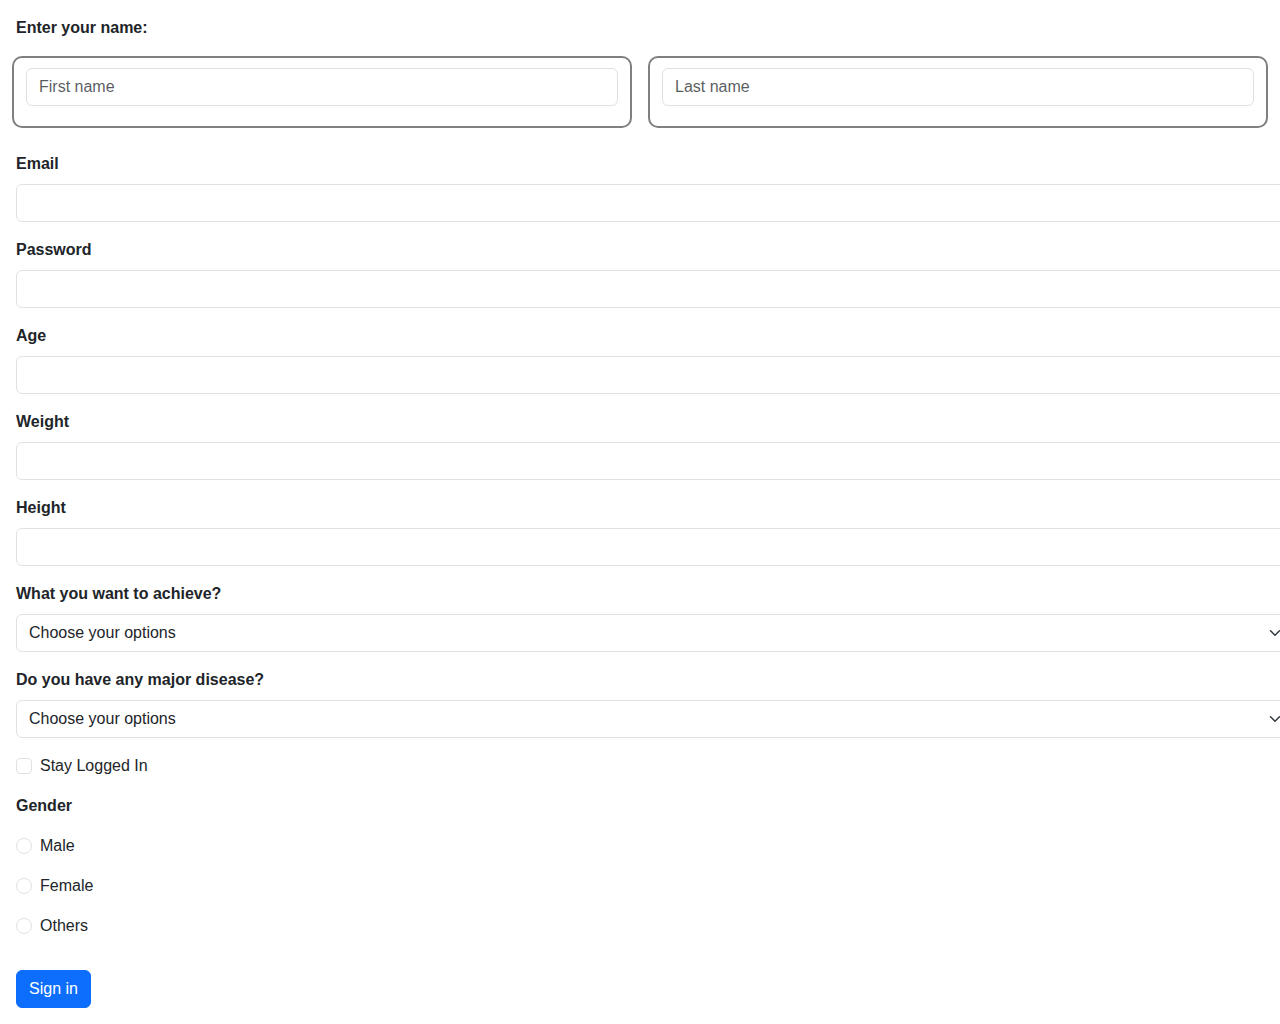
<file: questions.html>
<!DOCTYPE html>
<html lang="en">

<head>
    <meta charset="UTF-8">
    <meta name="viewport" content="width=device-width, initial-scale=1.0">
    <title>Swayog | Questions</title>
    <link rel="stylesheet" href="/assets/stylesheet/style.css">
    <link rel="stylesheet" href="/assets/lib/bootstrap-5.3.3/css/bootstrap.min.css">
</head>

<body>
    <!-- NavBar starts -->
    <!-- will be provided by mahes -->
    <!-- NavBar ends -->

    <!-- Question starts -->
    <form action="#" method="post">
        <!-- Name -->
        <p class="m-3 fw-bold">Enter your name:</p>
        <div class="row w-60 m-1 mt-2">
            <div class="col">
                <input type="text" class="form-control" placeholder="First name" aria-label="First name">
            </div>
            <div class="col">
                <input type="text" class="form-control" placeholder="Last name" aria-label="Last name">
            </div>
        </div>

        <!-- General Information -->
        <form class="row g-3">
            <div class="col-md-6 m-3 w-100">
                <label for="inputEmail4" class="form-label fw-bold">Email</label>
                <input type="email" class="form-control" id="inputEmail4">
            </div>
            <div class="col-md-6 m-3 w-100">
                <label for="inputPassword4" class="form-label fw-bold">Password</label>
                <input type="password" class="form-control" id="inputPassword4">
            </div>
            <div class="col-12 m-3 w-100">
                <label for="inputAge" class="form-label fw-bold">Age</label>
                <input type="number" class="form-control" id="inputAge" placeholder="">
            </div>
            <div class="col-12 m-3 w-100">
                <label for="inputWeight" class="form-label fw-bold">Weight</label>
                <input type="text" class="form-control" id="inputWeight" placeholder="">
            </div>
            <div class="col-md-6 m-3 w-100">
                <label for="inputHeight" class="form-label fw-bold">Height</label>
                <input type="text" class="form-control" id="inputHeight">
            </div>
            <div class="col-md-4 m-3 w-100">
                <label for="inputState" class="form-label fw-bold">What you want to achieve?</label>
                <select id="inputState" class="form-select">
                    <option selected>Choose your options</option>
                    <option>Gain More Calories</option>
                    <option>Burn More Calories</option>
                    <option>Maintain a healthy life</option>
                </select>
            </div>
            <div class="col-md-4 m-3 w-100">
                <label for="inputState" class="form-label fw-bold">Do you have any major disease?</label>
                <select id="inputState" class="form-select">
                    <option selected>Choose your options</option>
                    <option>Diabetes</option>
                    <option>Heart Issues</option>
                    <option>more to be added...</option>
                </select>
            </div>
            <div class="col-12 m-3">
                <div class="form-check">
                    <input class="form-check-input" type="checkbox" id="gridCheck">
                    <label class="form-check-label" for="gridCheck">
                        Stay Logged In
                    </label>
                </div>
            </div>
            <!-- Gender -->
            <p class="ps-3 fw-bold">Gender</p>
            <div class="form-check m-3 w-100">
                <input class="form-check-input" type="radio" name="flexRadioDefault" id="flexRadioDefault1">
                <label class="form-check-label" for="flexRadioDefault1">
                    Male
                </label>
            </div>
            <div class="form-check m-3 w-100">
                <input class="form-check-input" type="radio" name="flexRadioDefault" id="flexRadioDefault2">
                <label class="form-check-label" for="flexRadioDefault2">
                    Female
                </label>
            </div>
            <div class="form-check m-3 w-100">
                <input class="form-check-input" type="radio" name="flexRadioDefault" id="flexRadioDefault2">
                <label class="form-check-label" for="flexRadioDefault3">
                    Others
                </label>
            </div>
            <div class="col-12">
                <button type="submit" class="btn btn-primary m-3">Sign in</button>
            </div>
        </form>
    </form>
    <!-- Question ends -->

    <!-- Footer starts -->
    <!-- will be provided by neha -->
    <!-- Footer ends -->
</body>
</html>
</file>
<file: assets/stylesheet/style.css>
/* The root links */
* {
  font-family: sans-serif;
  margin: 0;
  padding: 0;
  box-sizing: border-box;
}

header {
  position:fixed;
  width: 100%;
  left:0;
  top:0;
  padding: 0 22px;
  background-color: rgba(0, 0, 0, 0.885);
 
}
.navbar{
  display: flex;
  align-items: center;
  max-width: 1750px;
  justify-content: space-between;
  padding: 12px 0;
  background-image: linear-gradient(black);
  z-index: 80;
}

.navbar .menu-btn{
  display: none;
  color: #fff;
  cursor:pointer;
  font-size: 1.9rem;
}

.navbar  .link .close-btn{
  display: none;
  color:black;
  position: absolute;
  right: 20px;
  top:20px;
  cursor:pointer;
  font-size: 1.5rem;
}
.navbar .logo{
 display: flex;
 gap: 10px;
 align-items: center; 
}
.navbar .logo h2{
  color: aliceblue;
  font-size: 3rem;
  font-weight: 600PX;
}
.navbar .logo img {
  width:40px;
 
}
.navbar .link{
  display: flex;
  list-style: none;
  gap:75px
}

.navbar .link a{
  color: aliceblue;
  text-decoration: none;
  font-size: 1.5rem;
  font-weight:500 ;
  font-family: sans-serif;
  text-decoration: none;

}

/* body{
  background: url(../images/jpg/bg.jpg);
  background-position: center;
  background-repeat: no-repeat;
  background-size: cover;
  background-attachment: fixed;
} */
/* Circular progress bar */
.cicularProBar {
  position: relative;
  margin-left: auto;
  /* Move the circular progress bar to the right */
  margin-right: auto;
 
}

.skill {
  width: 160px;
  height: 160px;
  position: relative;
}

.outer {
  height: 160px;
  width: 160px;
  padding: 20px;
  box-shadow: 6px 6px 10px -1px rgba(0, 0, 0, 0.15),
    -6px -6px 10px -1px rgba(255, 255, 255, 0.7);
  border-radius: 50%;
}

.inner {
  height: 120px;
  width: 120px;
  display: flex;
  align-items: center;
  justify-content: center;
  box-shadow: inset 4px 4px 6px -1px rgba(0, 0, 0, 0.2),
    inset -4px -4px 6px -1px rgba(255, 255, 255, 0.7),
    -0.5px -0.5px 0px rgba(255, 255, 255, 1),
    -0.5px -0.5px 0px rgba(0, 0, 0, 0.15),
    0px 12px 10px -10px rgba(0, 0, 0, 0.05);
  border-radius: 50%;
}

#number {
  font-weight: 600;
  color: #555;
  font-size: 20px;
}

circle {
  fill: none;
  stroke: url(#GradientColor);
  stroke-width: 20px;
  stroke-dasharray: 450;
  stroke-dashoffset: 450;
  animation: anim 2s linear forwards;
}

@keyframes anim {
  100% {
    stroke-dashoffset: 157.5;
  }
}

svg {
  position: absolute;
  top: 0;
  right: 0;
  /* Align the SVG to the right */
}

.col {
  background: white;
  border-radius: 10px;
  margin: 8px;
  padding: 10px;
  padding-bottom: 20px;
  border: 2px solid grey;

}

/* chart */
.chart {
  margin-top: 40px;
  width: 70%;
  margin-left: auto;
  margin-right: auto;
  border: 2px solid #e9ecef;
  border-radius: 6px;
  padding: 10px;
}
footer{
  width: 100%;
  position: relative;
  bottom: 0;
  background: linear-gradient(to right, #00093c, #2d0b00);
  color: #fff;
  padding: 20px 0 30px;
  /* border-top-left-radius: 125px; */
  font-size: 13px;
  line-height: 20px;
}
.foot .row{
  width: 85%;
  margin: auto;
  display: flex;
  flex-wrap: wrap;
  align-items: flex-start;
  justify-content: space-between;
}
.foot .nam{
  font-size: large;
  padding: 0;
  font-weight: bold;
}

.foot .col{
  flex-basis: 25%;
  padding: 10px;
}
.foot .col:nth-child(2), .col:nth-child(3){
  flex-basis: 15%;
}

.foot .logo{
  width: 80px;
  margin-bottom: 0px;
}
.foot .col h3{
  width: fit-content;
  margin-bottom: 40px;
  position: relative;
}
.foot .email-id{
  width: fit-content;
  border-bottom: 1px solid #ccc;
  margin: 20px 0;
}
.foot ul li{
  list-style: none;
  margin-bottom: 12px;
}
.foot ul li a{
  text-decoration: none;
  color: #fff;
}
.foot form{
  padding-bottom: 15px;
  display: flex;
  align-items: center;
  justify-content: space-between;
  border-bottom: 1px solid #ccc;
  margin-bottom: 50px;
}
.foot form .fa-regular{
  font-size: 18px;
  margin-right: 10px;
}
.foot form input{
  width:100%;
  background: transparent;
  color: #ccc;
  border: 0;
  outline: none;
}
.foot form button{
  background: transparent;
  border: 0;
  outline: none;
  cursor: pointer;
  color: white;
  
}
.foot form button .fa-solid{
  font-size: 16px;
  color: #ccc;

}
.foot .social-icons .fa-brands{
  width: 40px;
  height: 40px;
  border-radius: 50%;
  text-align: center;
  line-height: 40px;
  font-size: 20px;
  color: #000;
  background: #fff;
  margin-right: 15px;
  cursor: pointer;
}
.foot hr{
  width: 90%;
  border: 0;
  border-bottom: 1px solid #ccc;
  margin: 20px auto;
}
.foot .copyright{
  text-align: center;
}
.foot .underline{
  width: 100%;
  height: 5px;
  background: #767676;
  border-radius: 3px;
  position: absolute;
  top: 25px;
  left: 0;
  overflow: hidden;
}
.foot .underline span{
  width: 15px;
  height: 100%;
  background: #fff;
  border-radius: 3px;
  position: absolute;
  top: 0;
  left: 10px;
  animation: moving 2s linear infinite;
}
@keyframes moving{
  0%{
      left: -20px;
  }
  100%{
      left: 100%;
  }
}
@media(max-width: 700px){
  footer{
      bottom: unset;
  }
  .foot .col{
      flex-basis: 100%;
  }
  .foot .col:nth-child(2), .col:nth-child(3){
      flex-basis: 100%;
  }
}


@media screen and (max-width:500px) {
  .chart {   
  margin-top: 20px;
  width: 90%;
  margin-left: auto;
  margin-right: auto;
  border: 2px solid #e9ecef;
  border-radius: 6px;
  padding: 10px;
  }
}
</file>
